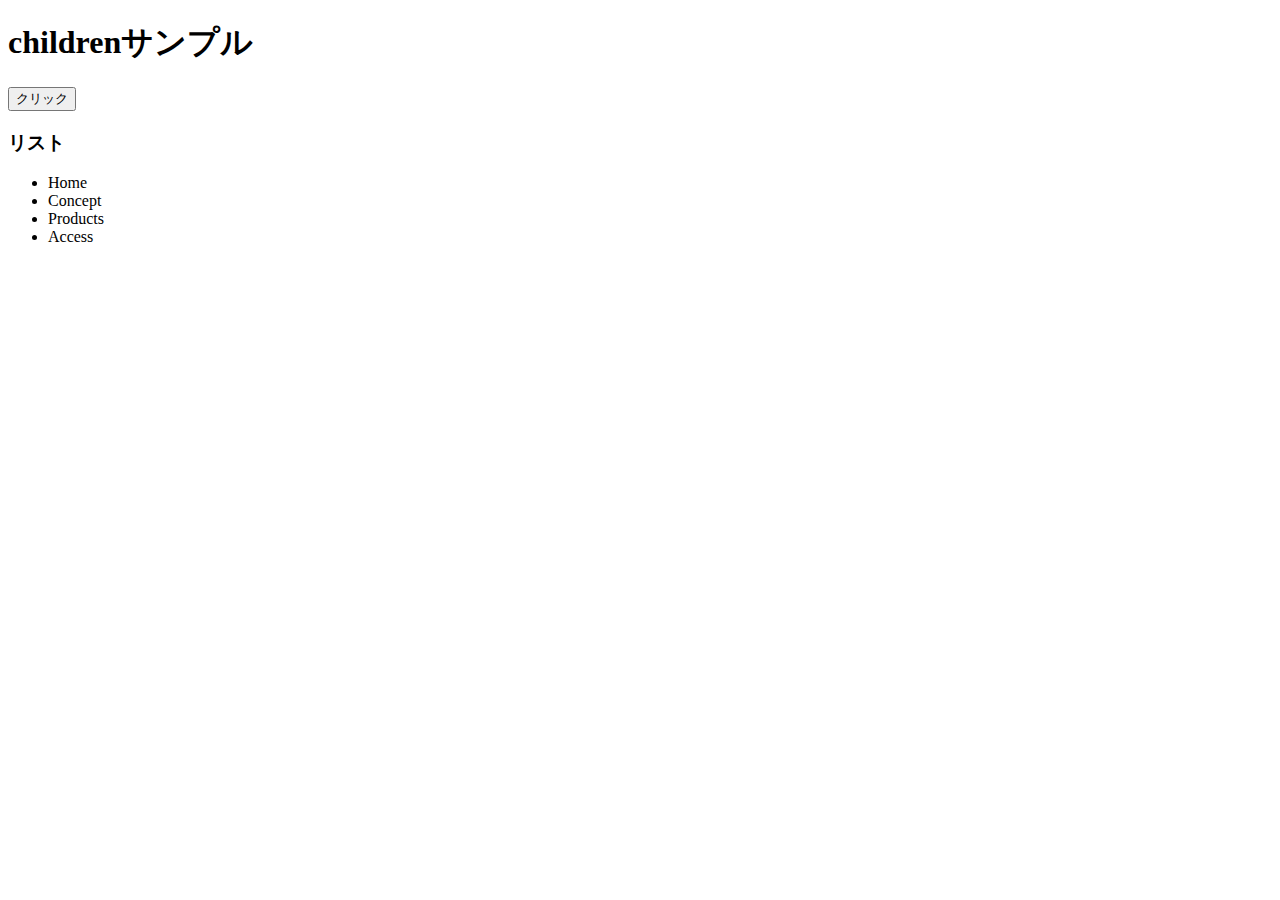
<file: index.html>
<!DOCTYPE html>
<html lang="ja">
  <head>
    <meta charset="UTF-8" />
    <link rel="stylesheet" href="app.css" />
  </head>
  <body>
    <h1>childrenサンプル</h1>
    <button>クリック</button>
    <h3>リスト</h3>
    <ul>
      <li>Home</li>
      <li>Concept</li>
      <li>Products</li>
      <li>Access</li>
    </ul>
    <script src="jquery.min.js"></script>
    <script src="app.js"></script>
  </body>
</html>
</file>
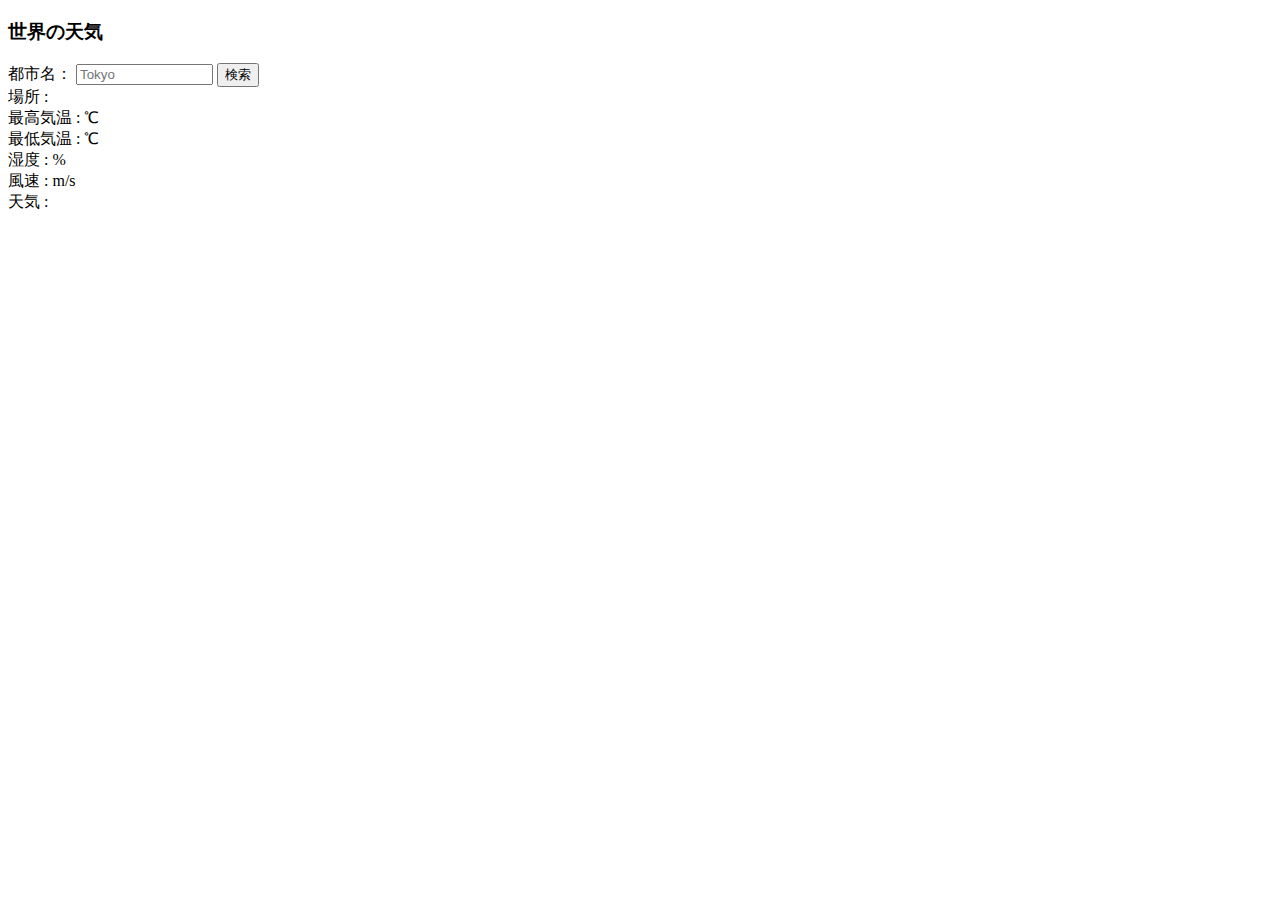
<file: API-Lesson/index.html>
<!DOCTYPE html>
<html lang="ja">
  <head>
    <meta charset="UTF-8" />
    <title>世界の天気</title>
  </head>
  <body>
    <h3>世界の天気</h3>
    <label>都市名：</label>
    <input id="cityname" type="text" size="14" maxlength="14" placeholder="Tokyo">
    <button id="btn">検索</button><br>
    <span>場所 :</span>
    <span id="place"></span><br>
    <span>最高気温 :</span>
    <span id="temp_max"></span>
    <span> ℃</span><br>
    <span>最低気温 :</span>
    <span id="temp_min"></span>
    <span> ℃</span><br>
    <span>湿度 :</span>
    <span id="humidity"></span>
    <span> %</span><br>
    <span>風速 :</span>
    <span id="speed"></span>
    <span> m/s</span><br>
    <span>天気 :</span>
    <span id="weather"></span>
    <div id="icon"><img id="img"></div>
<script src="js/jquery.min.js"></script>
<script src="js/script.js"></script>

  </body>
</html>
</file>
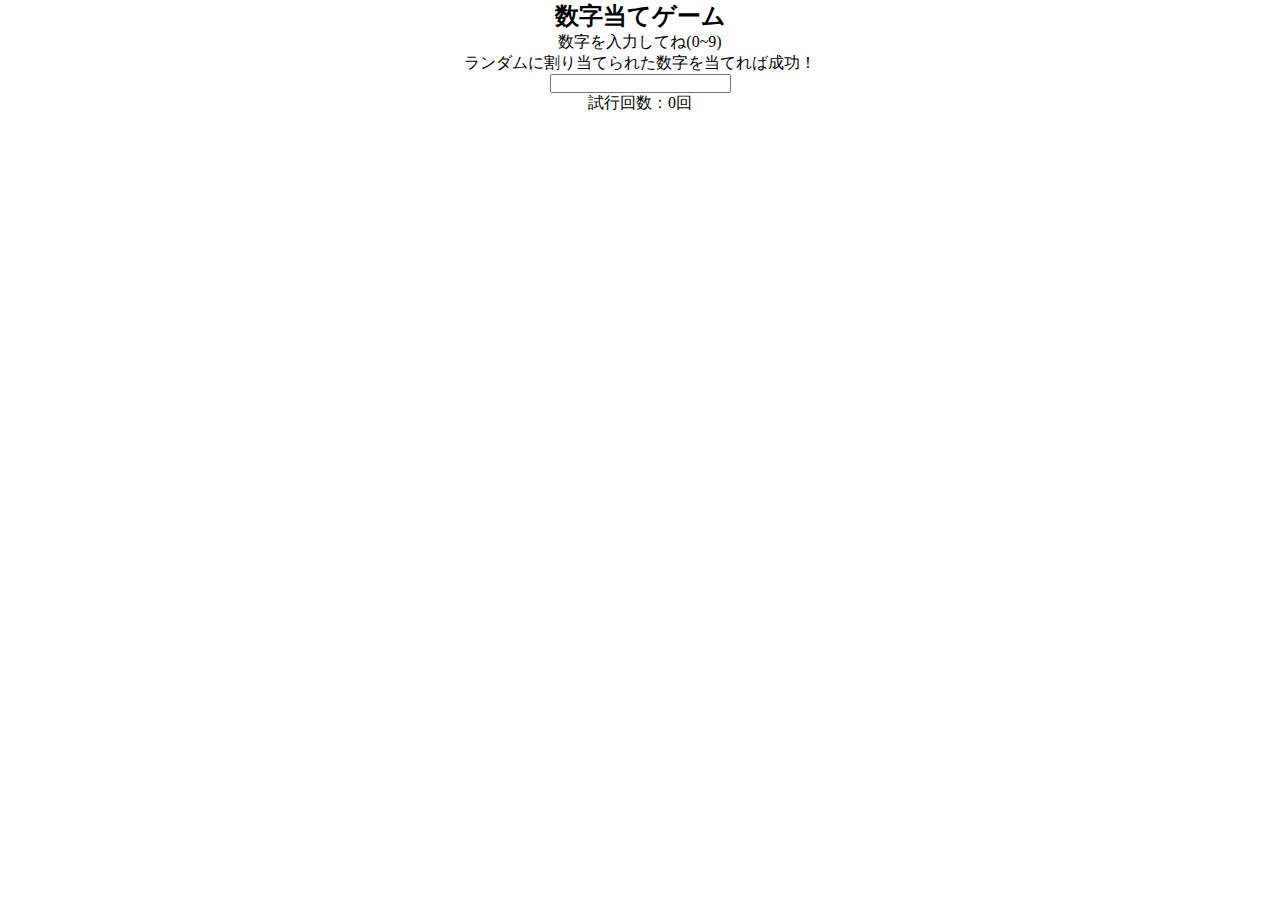
<file: JS-debug/index.html>
<!doctype html>
<html lang="ja">
  <head>
    <meta charset="UTF-8" />
    <title>【JavaScriptをデバッグしてみよう】</title>
    <link rel="stylesheet" href="css/style.css">
  </head>
  <body>
    <h2>数字当てゲーム</h2>
    <p>数字を入力してね(0~9)</p>
    <p>ランダムに割り当てられた数字を当てれば成功！</p>
    <form class="jquery-form">
      <input type="number" name="input-number" />
    </form>
    <span class="result-text"></span>
    <p>試行回数：<span class="trials">0</span>回</p>
    <script src="js/jquery.min.js"></script>
    <script src="js/script.js"></script>
  </body>
</html>
</file>
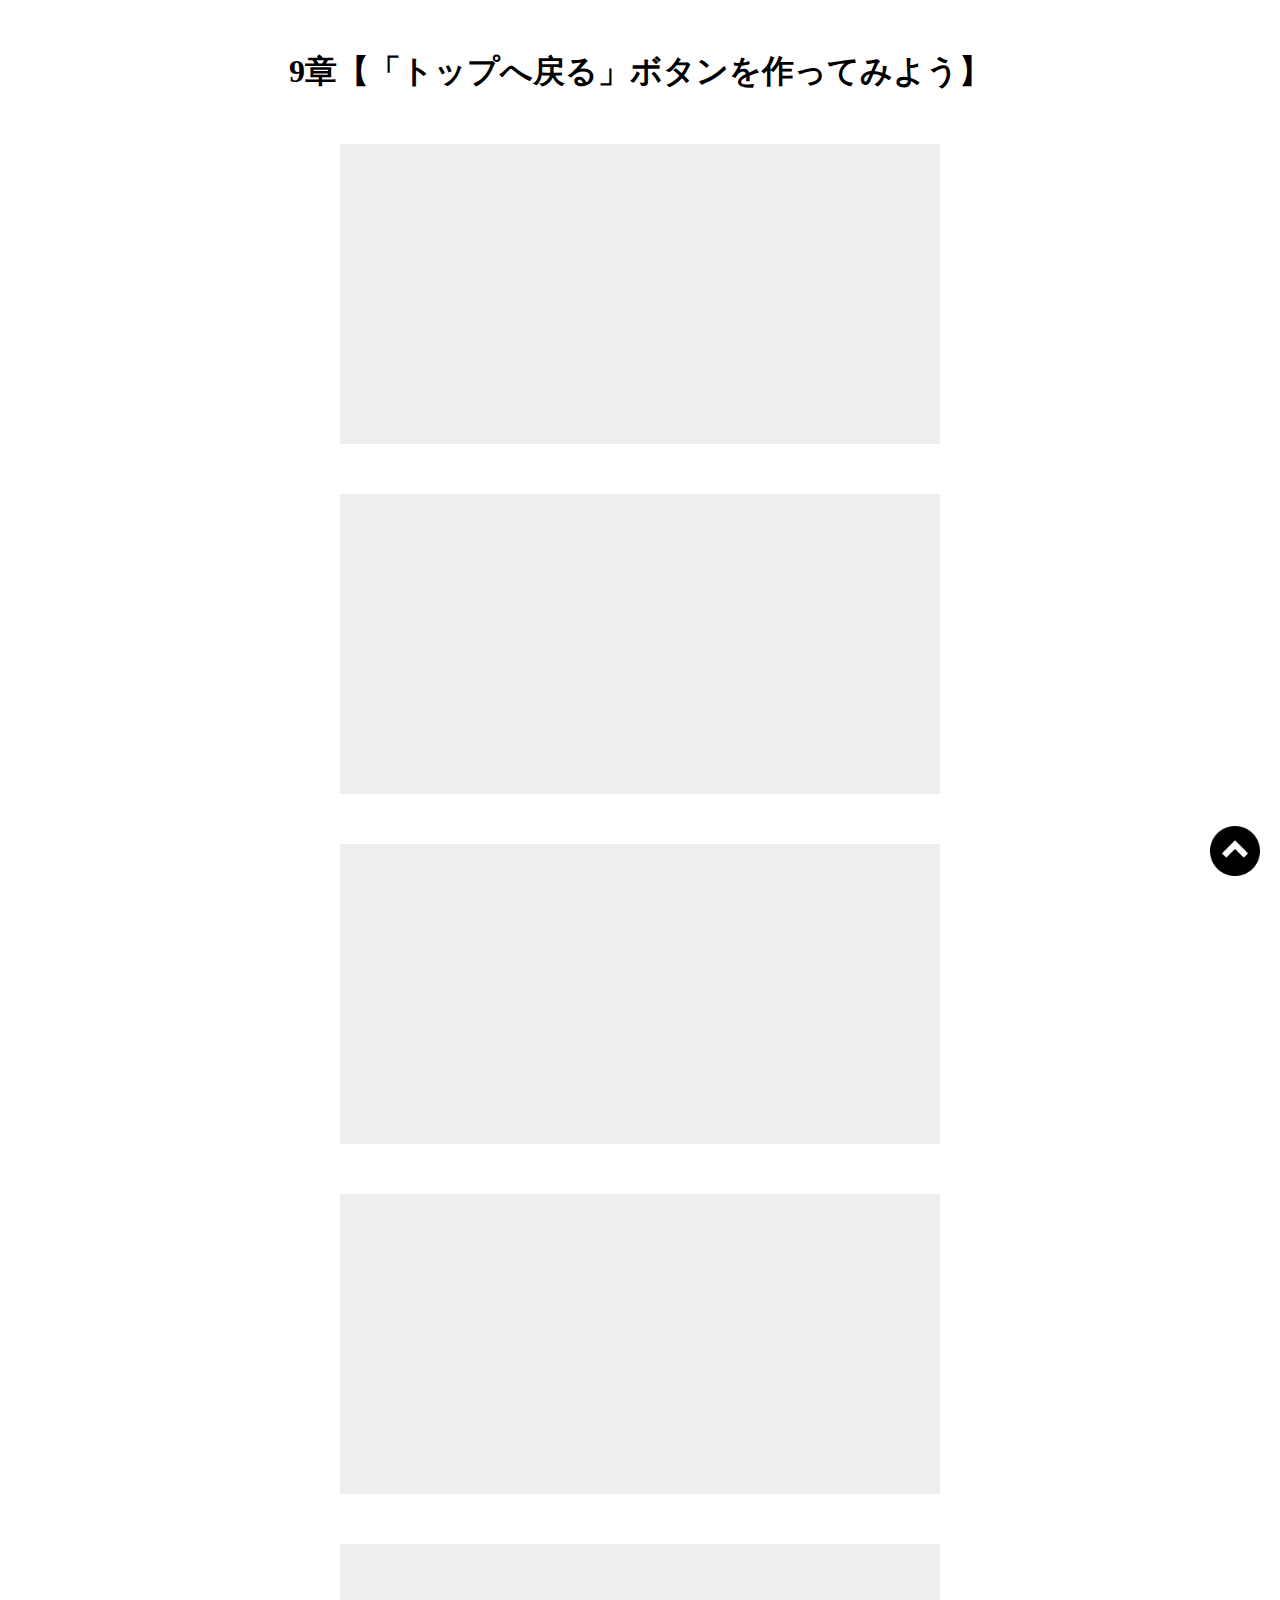
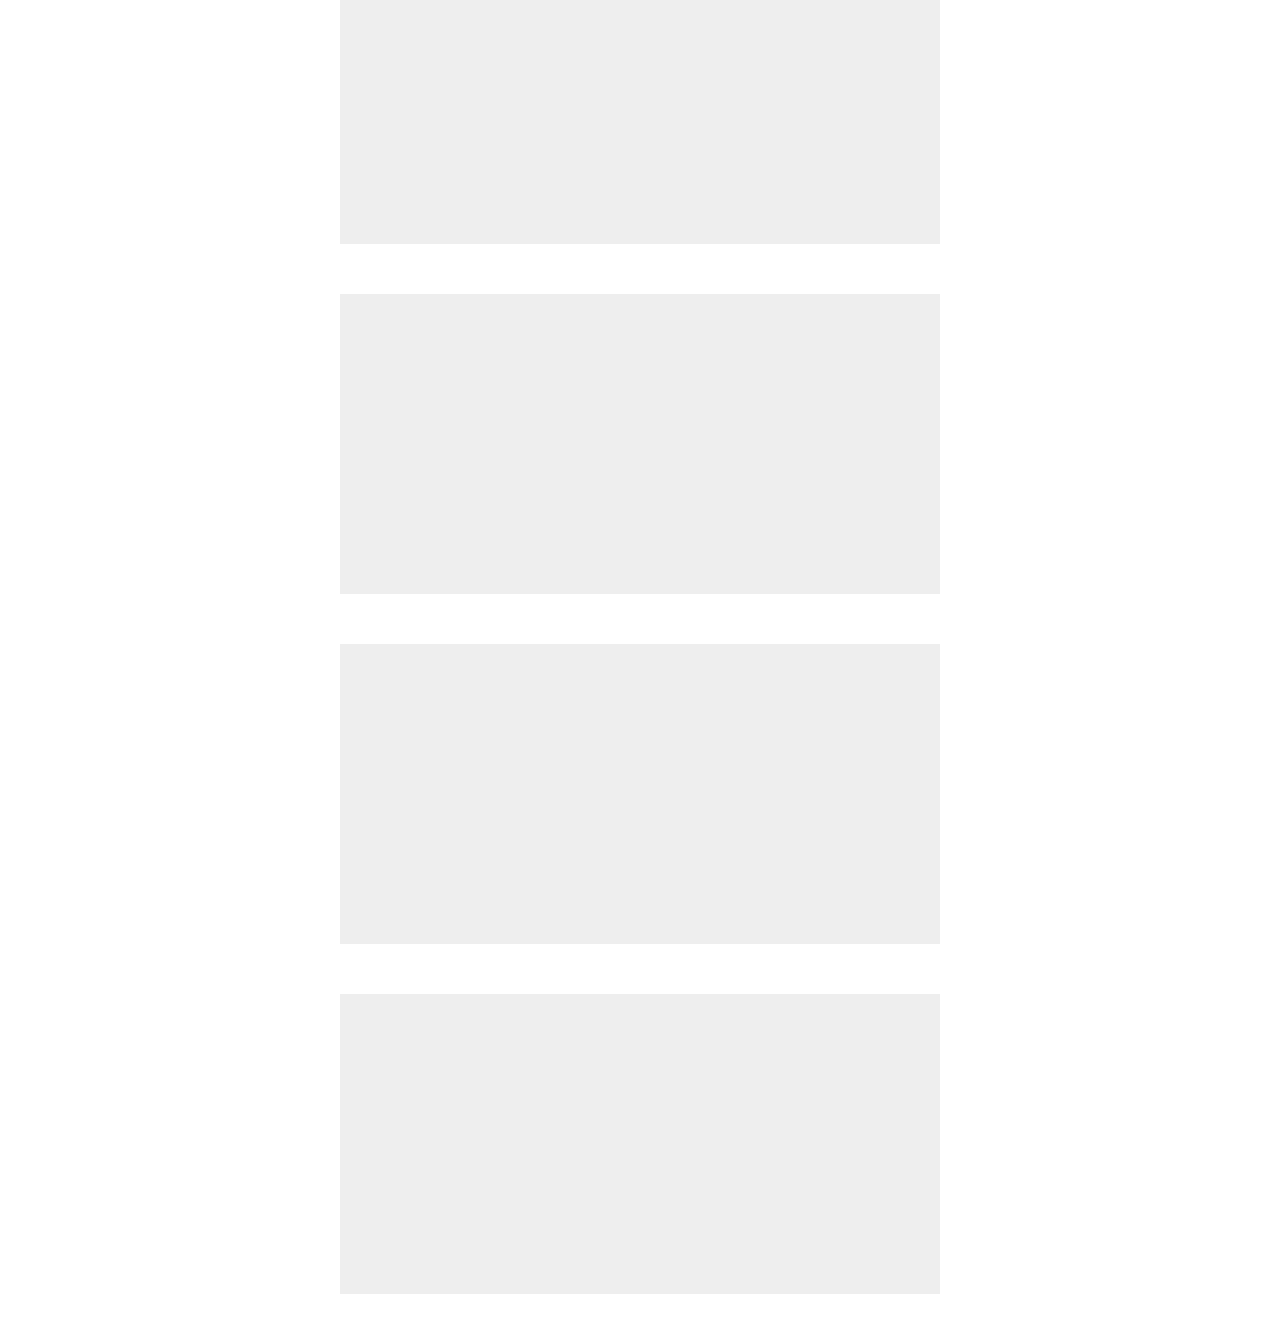
<file: PageTop-Lesson/index.html>
<!DOCTYPE html>
  <html lang="ja">
  <head>
    <meta charset="UTF-8"/>
    <meta name="viewport" content="width=device-width,initial-scale=1.0">
    <title>9章【「トップへ戻る」ボタンを作ってみよう】</title>
    <link rel="stylesheet" href="css/style.css" />
  </head>
  <body>
    <h1>9章【「トップへ戻る」ボタンを作ってみよう】</h1>

    <div class="box"></div>
    <div class="box"></div>
    <div class="box"></div>
    <div class="box"></div>
    <div class="box"></div>
    <div class="box"></div>
    <div class="box"></div>
    <div class="box"></div>

    <span id="back">
      <a href="#">
        <img src="img/arrow.png" alt="">
      </a>
    </span>

    <script src="js/jquery.min.js"></script>
    <script src="js/script.js"></script>
  </body>
</html>
</file>
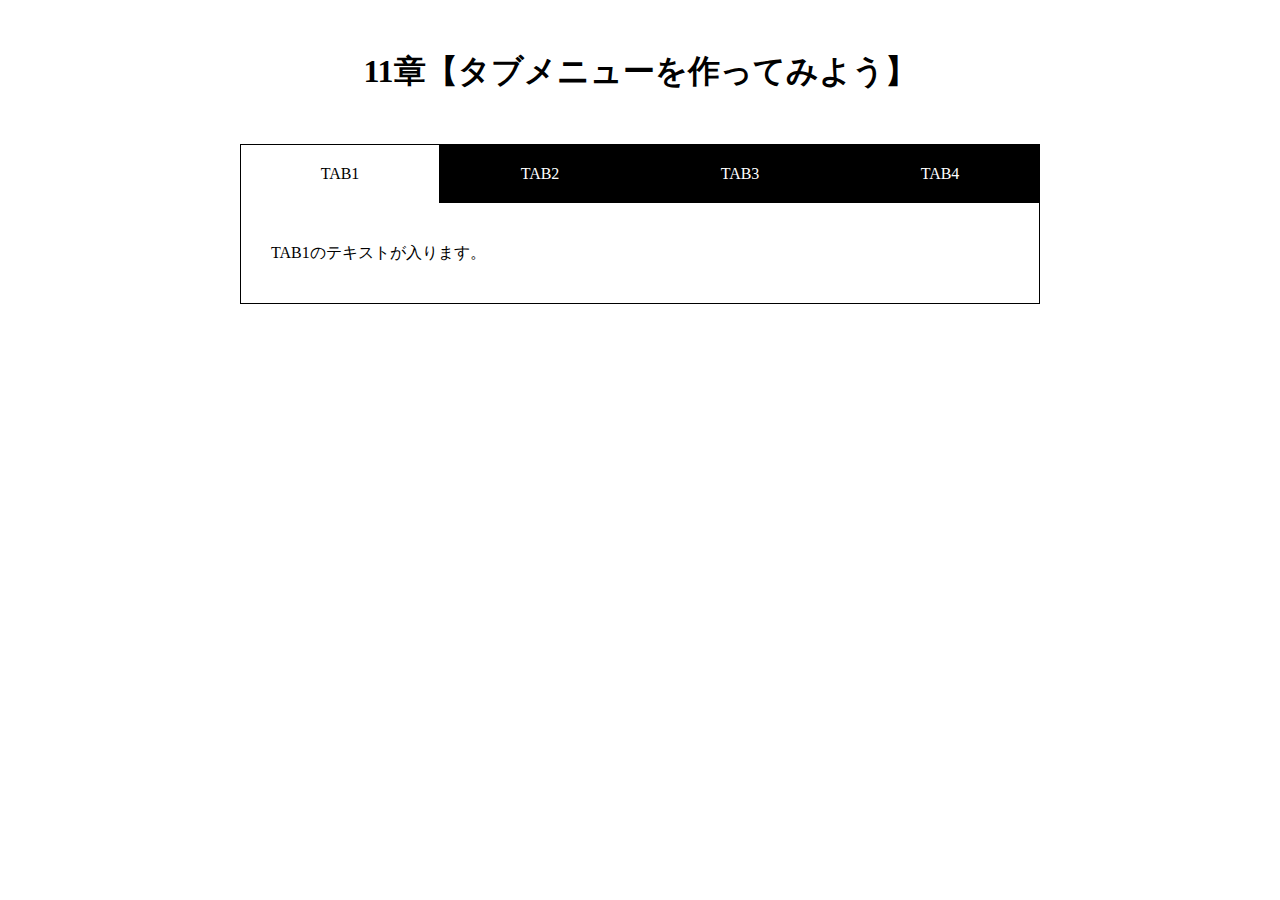
<file: TabBar-Lesson/index.html>
<!DOCTYPE html>
<html lang="ja">
  <head>
    <meta charset="UTF-8" />
    <meta name="viewport" content="width=device-width,initial-scale=1.0">
    <title>11章【タブメニューを作ってみよう】</title>
    <link rel="stylesheet" href="css/style.css" />
  </head>
  <body>
    <h1>11章【タブメニューを作ってみよう】</h1>

    <div class="wrap">
      <ul id="tab-menu">
        <li><a href="#tab1" class="active">TAB1</a></li>
        <li><a href="#tab2" class="">TAB2</a></li>
        <li><a href="#tab3" class="">TAB3</a></li>
        <li><a href="#tab4" class="">TAB4</a></li>
      </ul>

      <div id="tab-contents">
        <div id="tab1" class="tab">
          <p>TAB1のテキストが入ります。</p>
        </div>

        <div id="tab2" class="tab">
          <p>TAB2のテキストが入ります。TAB2のテキストが入ります。</p>
        </div>

        <div id="tab3" class="tab">
          <p>TAB3のテキストが入ります。TAB3のテキストが入ります。TAB3のテキストが入ります。</p>
        </div>

        <div id="tab4" class="tab">
          <p>TAB4のテキストが入ります。TAB4のテキストが入ります。TAB4のテキストが入ります。TAB4のテキストが入ります。</p>
        </div>
      </div>
    </div>
    <script src="js/jquery.min.js"></script>
    <script src="js/script.js"></script>
  </body>
</html>
</file>
<file: app.css>
.box1 {
  background-color: #FFFFFF;
  height: 200px;
  width: 200px;
  float: left;
}

.bg1 {
  background-color: #FFAAAA;
}

.bg2 {
  background-color: #FFBBBB;
}

.bg3 {
  background-color: #FFCCCC;
}

.bg4 {
  background-color: #FFDDDD;
}
</file>
<file: JS-debug/css/style.css>
* {
  padding: 0;
  margin: 0;
  box-sizing: border-box;
}

body {
  text-align: center;
}

.result-text {
  color: red;
}
</file>
<file: PageTop-Lesson/css/style.css>
@charset "UTF-8";

html, body {
  margin: 0;
  padding: 0;
  box-sizing: border-box;
}

h1 {
  text-align: center;
  margin: 50px 0;
}
.box {
  height: 300px;
  width: 600px;
  margin: 0 auto 50px;
  background-color: #eee;
}
#back {
  position: fixed;
  right: 20px;
  bottom: 20px;
}
#back img {
  width: 50px;
}
</file>
<file: TabBar-Lesson/css/style.css>
@charset "UTF-8";

* {
  margin: 0;
  padding: 0;
  box-sizing: border-box;
}

h1 {
  text-align: center;
  margin: 50px 0;
}

.wrap {
  width: 90%;
  max-width: 800px;
  margin: 0 auto;
}

#tab-menu {
  display: flex;
}

#tab-menu li {
  list-style-type: none;
  width: 25%;
}

#tab-menu li a {
  color: #fff;
  text-decoration: none;
  display: block;
  padding: 20px;
  text-align: center;
  background: #000;
  border: 1px solid #000;
  border-bottom: none;
}

#tab-menu .active {
  background: #fff;
  color: #000;
}

#tab-contents {
  display: flex;
  flex-wrap: wrap;
}

#tab-contents .tab {
  width: 100%;
  padding: 30px;
  background: #fff;
  border: 1px solid #000;
  border-top: none;
}

#tab-contents p {
  color: #000;
  line-height: 2.5;
}
</file>
